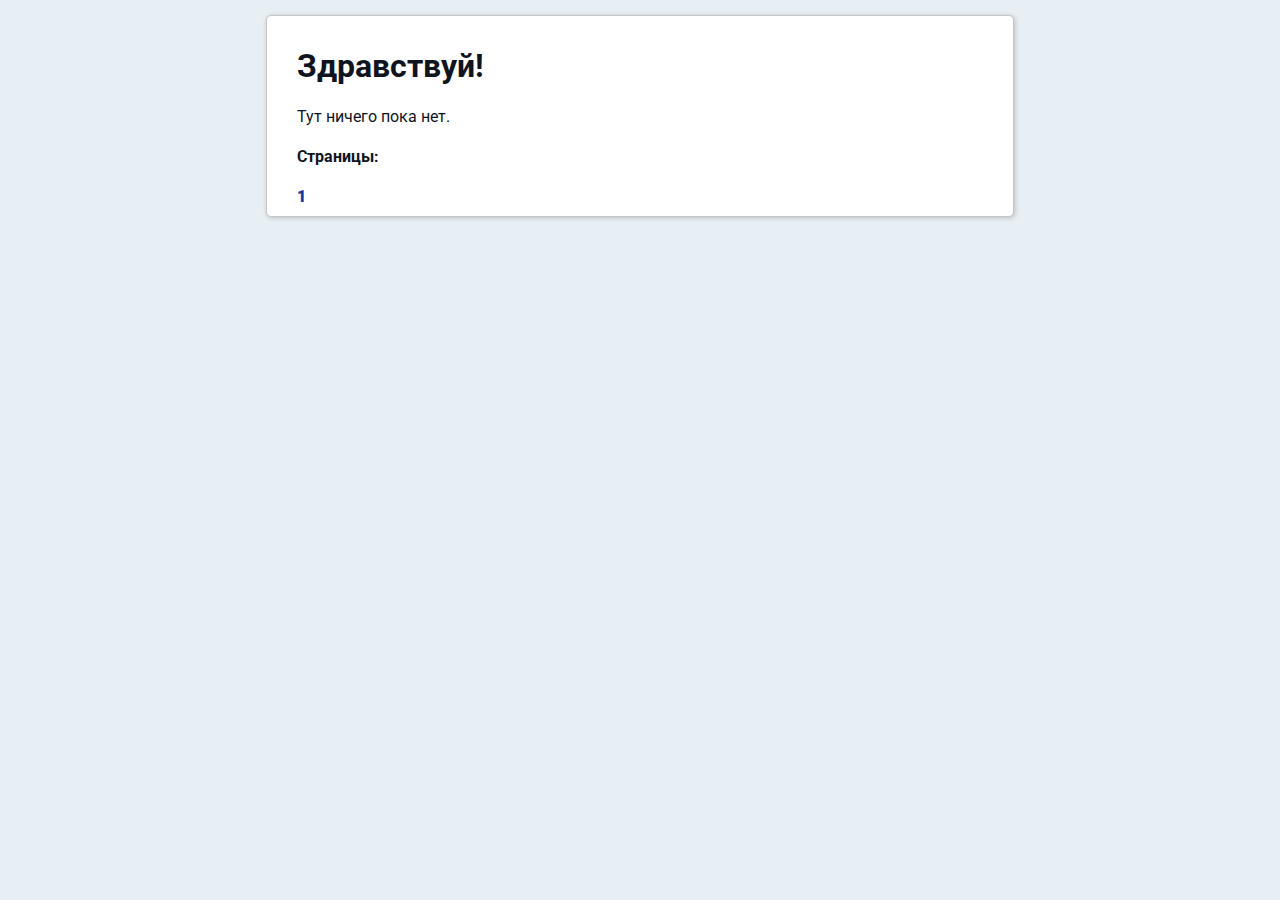
<file: page2.html>
<!DOCTYPE html>

<head>
    <meta charset="UTF-8">
    <title>HTML Course page2</title>
    <link rel="stylesheet" href="styles.css">
</head>
<body>
    <div class="container">
      <div class="work"><h1>Здравствуй!</h1>
       <p>Тут ничего пока нет.</p>  
    
       <div class="page2"><h4> Страницы:</h4>
       <a href="index.html"><strong> 1</strong></a></div>
      </div>
    </div>
</body>
</html>
</file>
<file: styles.css>
/*@import url('https://fonts.googleapis.com/css2?family=Roboto:wght@100&display=swap');*/
@import url('https://fonts.googleapis.com/css2?family=Roboto&display=swap');


body {
    background: rgba(204, 220, 231, 0.466);
    color:#0f141e;
    font: normal 16px 'Roboto', sans-serif;

}

a{
    color: rgb(18, 55, 158);
    text-decoration:none;
    font-weight: bold;
}
a:hover{
    text-decoration:underline;
}
a:active{
    color:rgb(0, 146, 243);
}
/*a:visited{
    color: rgba(172, 218, 248, 0.466);
}*/

 .image {
     width: 200px;
     border-radius: 50%;
     box-shadow:3px 3px 20px rgba(0,0,0,0.25);
}


@media(max-width: 700px){
    info {
        display: block;
        text-align:center;
        
    }
}

.info{
    display: flex;
    margin-bottom: 20px;
   
}
.infotext{
    margin-left: 20px;
}
.info p {
    color:#413f3f;
    margin: 2px;
    font-size: normal;
    font-style: normal;
    text-decoration: none;
    text-transform: none;
    letter-spacing: normal;
    word-spacing: normal;

}
.container{
    max-width: 75%;
    margin: auto;



}
.work {
    background:white;
    padding: 10px 30px;
    border: 1px solid rgb(197, 197, 197);
    margin: 15px 100px;
    border-radius: 5px;
    box-shadow: 1px 1px 5px rgba(0,0,0,0.20);
}
.page{
    padding: 5px 100px;
    margin: 10px;
    
}
.list{
    list-style: none;
    padding: 0px 10px;
}
.list li{
    color: rgb(65, 65, 66);
    margin-bottom: 10px;
    /*border-bottom: 1px solid rgb(206, 206, 214);*/
}
.table1{
    width: 100%;
}
.table1 td{
    padding-bottom: 10px;
}
.table1 td:nth-child(3){
color: rgb(124, 133, 145);
}
/*.table1 tr:nth-child(3){
    background: rgb(210, 219, 219);
}*/
.page2 {
    margin: 0px;
}

/*.position {
 border: 1px solid black ;
 position: relative;
 margin-top: 40px;
 padding: 4px;
 height: 300px;

}*/
.box {
position: fixed;   
right: 50px;
bottom: 50px;
width: 50px;
height: 50px;
background-color: crimson;
border-radius: 50px;
}
</file>
